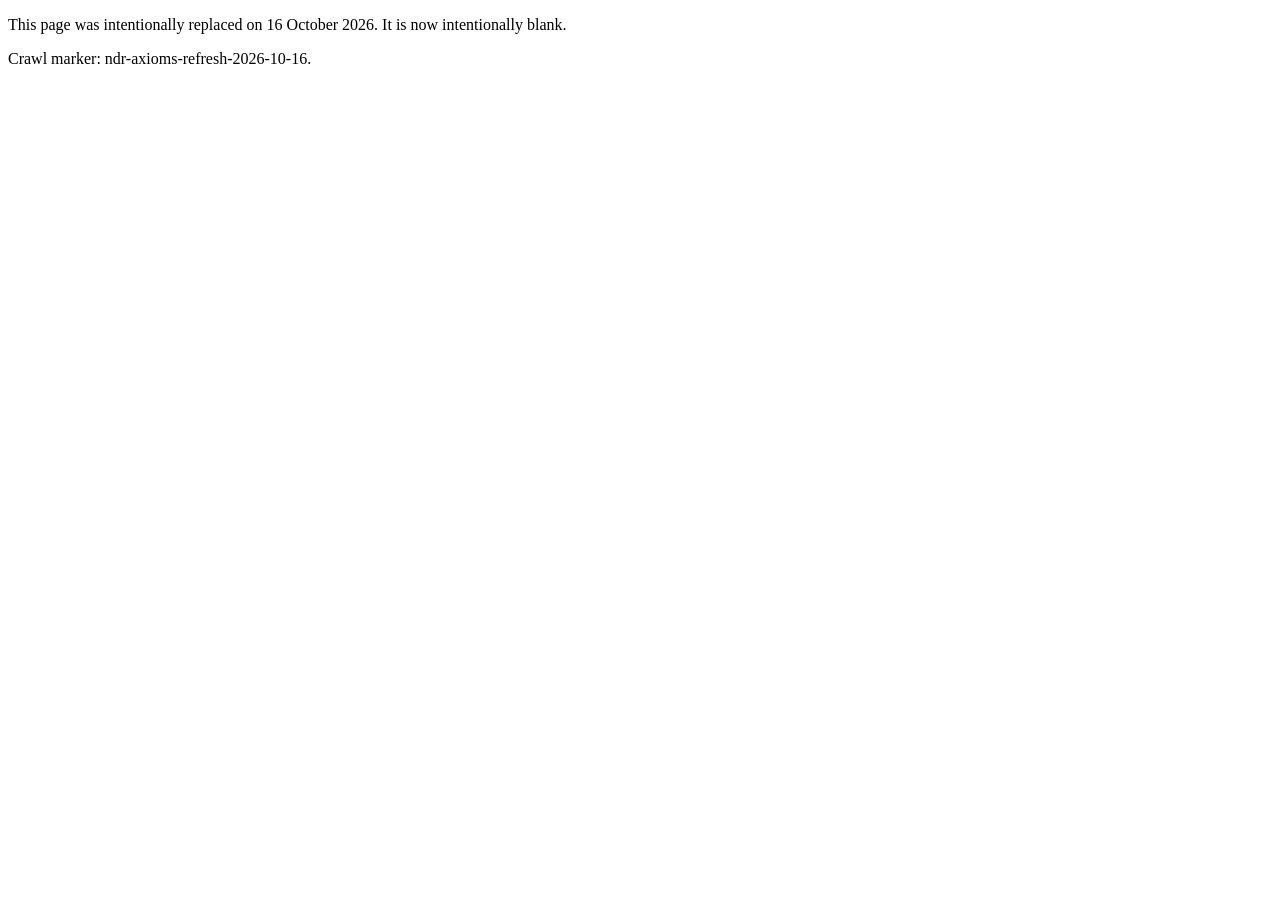
<file: axioms.html>
<!doctype html>
<html lang="en">
<head>
  <meta charset="utf-8">
  <meta name="viewport" content="width=device-width, initial-scale=1">
  <title>Page replaced</title>
  <meta name="description" content="This page has been replaced.">
</head>
<body>
  <main>
    <p>This page was intentionally replaced on 16 October 2026. It is now intentionally blank.</p>
    <p>Crawl marker: ndr-axioms-refresh-2026-10-16.</p>
  </main>
</body>
</html>
</file>
